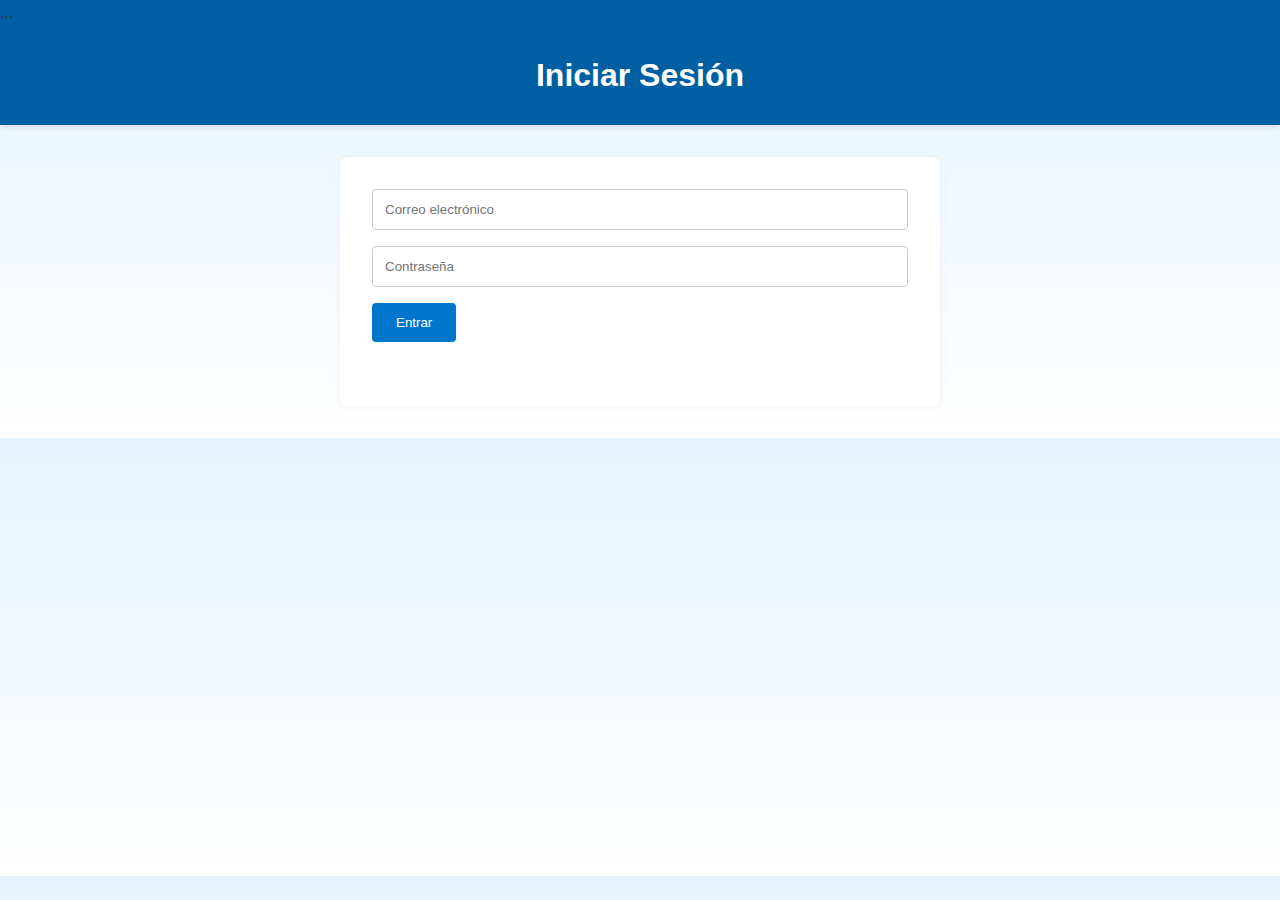
<file: html/login.html>
<!DOCTYPE html>
<html lang="es">
<head> 
    <meta charset="UTF-8">
  <meta name="viewport" content="width=device-width, initial-scale=1.0">
  <title>Registro</title>
  <link rel="stylesheet" href="../css/estilos.css">
</head>
<body>
  <nav class="navbar">...</nav>
  <header><h1>Iniciar Sesión</h1></header>
  <div class="container">
    <form action="../php/login.php" method="POST">
      <input type="email" name="correo" placeholder="Correo electrónico" required>
      <input type="password" name="contraseña" placeholder="Contraseña" required>
      <button type="submit">Entrar</button>
    </form>
  </div>
</body>
</html>
</file>
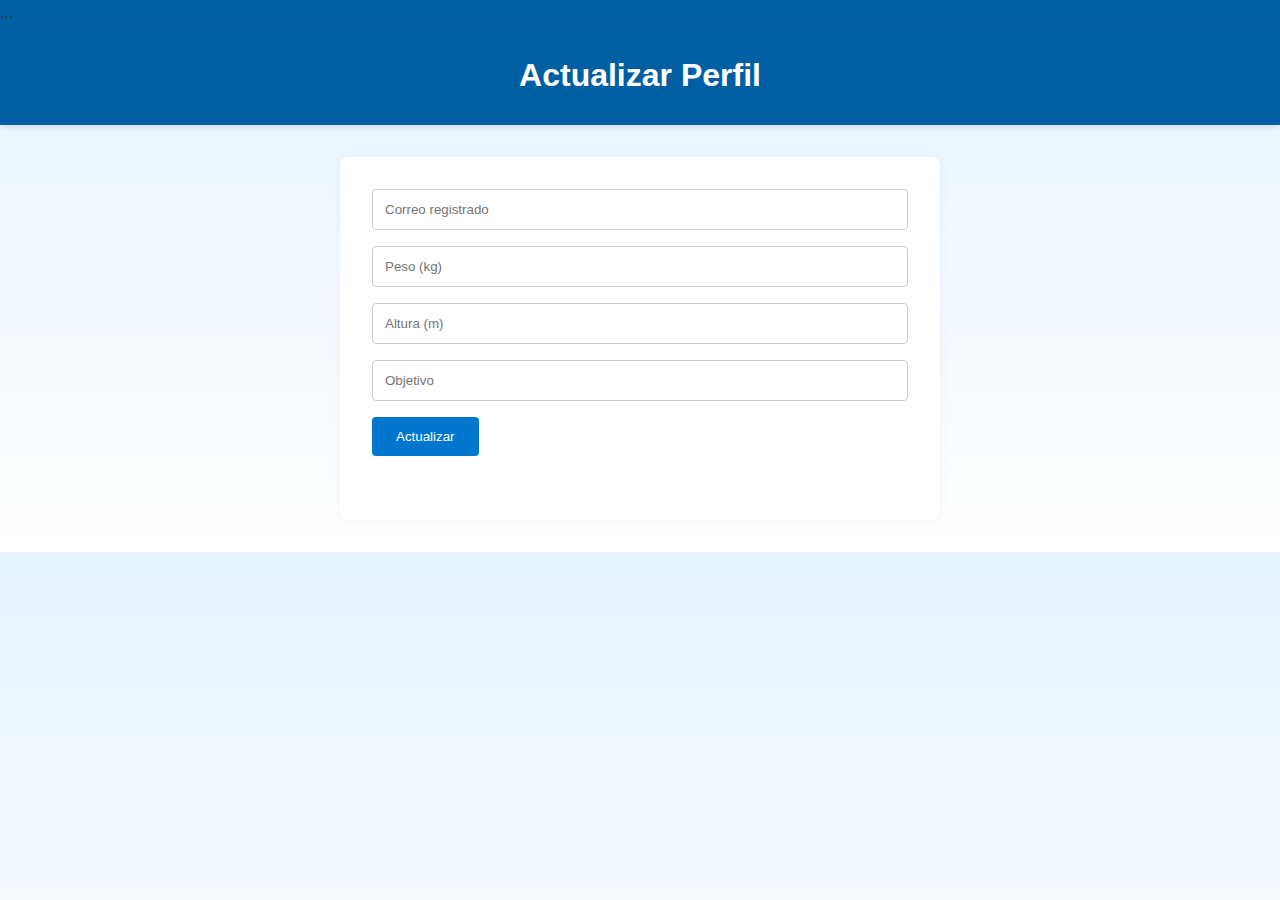
<file: html/perfil.html>
<!DOCTYPE html>
<html lang="es">
<head>
     <meta charset="UTF-8">
  <meta name="viewport" content="width=device-width, initial-scale=1.0">
  <title>Registro</title>
  <link rel="stylesheet" href="../css/estilos.css">
</head>
<body>
  <nav class="navbar">...</nav>
  <header><h1>Actualizar Perfil</h1></header>
  <div class="container">
    <form action="../php/perfil.php" method="POST">
      <input type="email" name="correo" placeholder="Correo registrado" required>
      <input type="number" step="0.1" name="peso" placeholder="Peso (kg)" required>
      <input type="number" step="0.01" name="altura" placeholder="Altura (m)" required>
      <input type="text" name="objetivo" placeholder="Objetivo" required>
      <button type="submit">Actualizar</button>
    </form>
  </div>
</body>
</html>
</file>
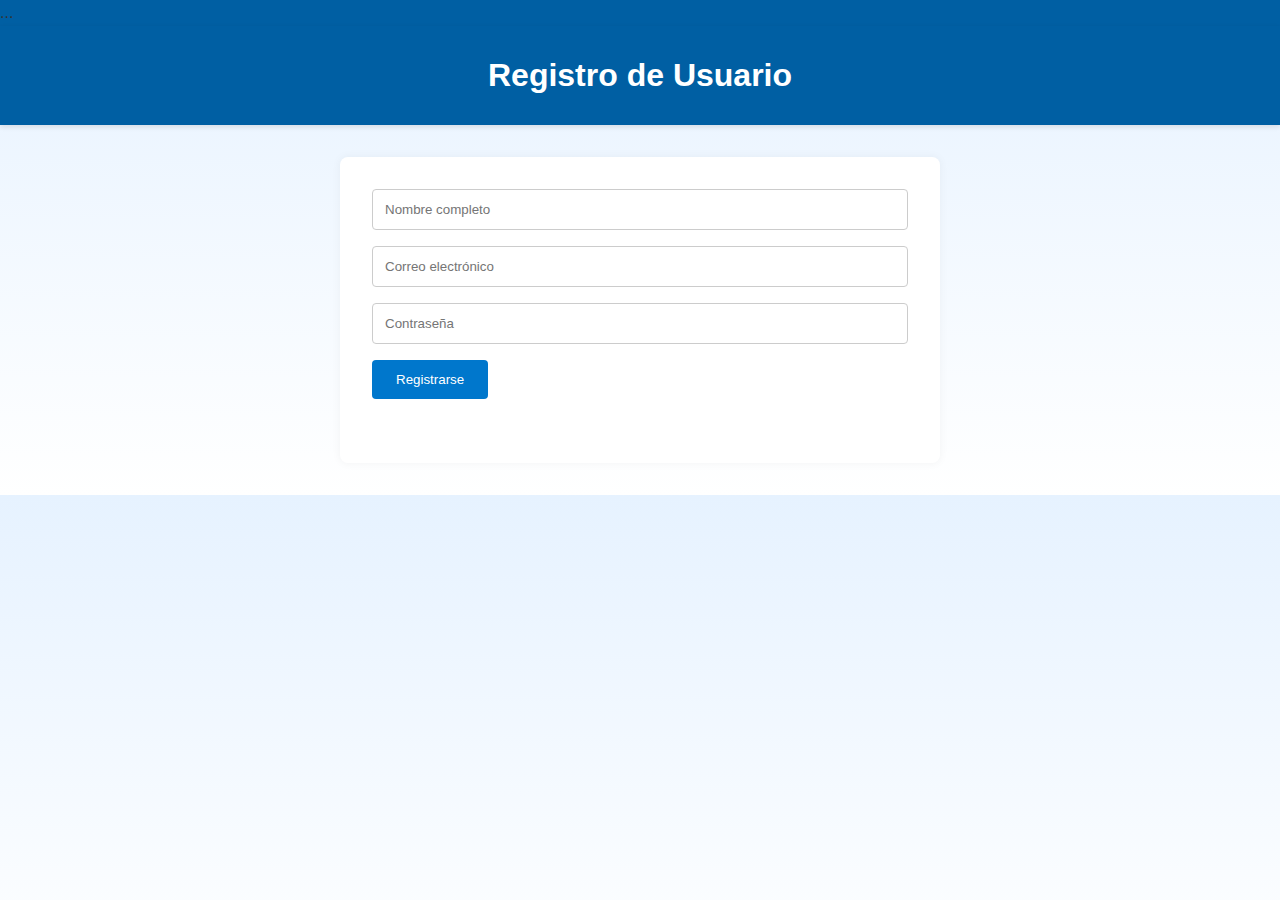
<file: html/registro.html>
<!DOCTYPE html>
<html lang="es">
<head>
  <meta charset="UTF-8">
  <meta name="viewport" content="width=device-width, initial-scale=1.0">
  <title>Registro</title>
  <link rel="stylesheet" href="../css/estilos.css">
</head>
<body>
  <nav class="navbar">...</nav>
  <header><h1>Registro de Usuario</h1></header>
  <div class="container">
    <form action="../php/registro.php" method="POST">
      <input type="text" name="nombre" placeholder="Nombre completo" required>
      <input type="email" name="correo" placeholder="Correo electrónico" required>
      <input type="password" name="contraseña" placeholder="Contraseña" required>
      <button type="submit">Registrarse</button>
    </form>
  </div>
</body>
</html>
</file>
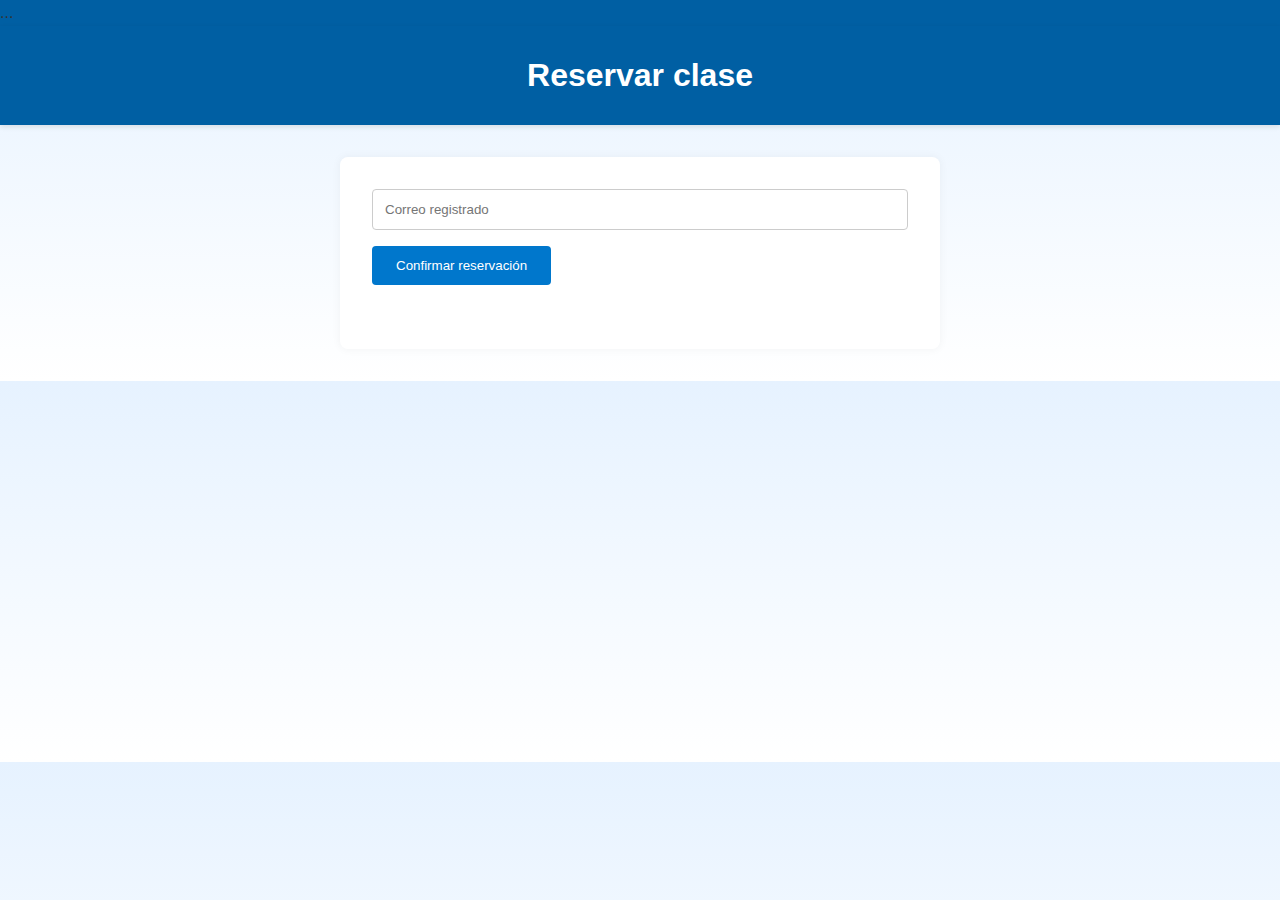
<file: html/reservar.html>
<!DOCTYPE html>
<html lang="es">
<head>
  <meta charset="UTF-8">
  <meta name="viewport" content="width=device-width, initial-scale=1.0">
  <title>Reservar clase</title>
  <link rel="stylesheet" href="../css/estilos.css">
</head>
<body>
  <nav class="navbar">...</nav>
  <header><h1>Reservar clase</h1></header>
  <div class="container">
    <form action="../php/reservar.php" method="POST">
      <input type="hidden" name="clase_id" value="<?php echo $_GET['clase_id']; ?>">
      <input type="email" name="correo" placeholder="Correo registrado" required>
      <button type="submit">Confirmar reservación</button>
    </form>
  </div>
</body>
</html>
</file>
<file: css/estilos.css>
* {
  box-sizing: border-box;
  margin: 0;
  padding: 0;
}

body {
  font-family: 'Segoe UI', sans-serif;
  background: linear-gradient(to bottom, #e6f2ff, #ffffff);
  color: #333;
  line-height: 1.6;
}

header {
  background-color: #005fa3;
  color: white;
  padding: 1.5rem;
  text-align: center;
  box-shadow: 0 2px 5px rgba(0,0,0,0.1);
}

.container {
  max-width: 600px;
  margin: 2rem auto;
  background-color: #ffffff;
  padding: 2rem;
  border-radius: 8px;
  box-shadow: 0 0 10px rgba(0,0,0,0.05);
}

.container h2 {
  color: #005fa3;
  margin-bottom: 1rem;
  font-size: 1.4rem;
  border-bottom: 1px solid #ccc;
  padding-bottom: 0.5rem;
}

form {
  margin-bottom: 2rem;
}

input {
  width: 100%;
  padding: 0.75rem;
  margin-bottom: 1rem;
  border: 1px solid #ccc;
  border-radius: 4px;
}

button {
  background-color: #0077cc;
  color: white;
  border: none;
  padding: 0.75rem 1.5rem;
  border-radius: 4px;
  cursor: pointer;
}

button:hover {
  background-color: #005fa3;
}

.navbar {
  background-color: #005fa3;
}

.navbar ul {
  list-style: none;
  display: flex;
  justify-content: center;
  padding: 0;
  margin: 0;
  flex-wrap: wrap;
}

.navbar li {
  margin: 0.5rem;
}

.navbar a {
  color: white;
  text-decoration: none;
  padding: 0.5rem 1rem;
  display: block;
  border-radius: 4px;
}

.navbar a:hover {
  background-color: #0077cc;
}

@media (max-width: 768px) {
  .navbar ul {
    flex-direction: column;
    align-items: center;
  }
}
</file>
